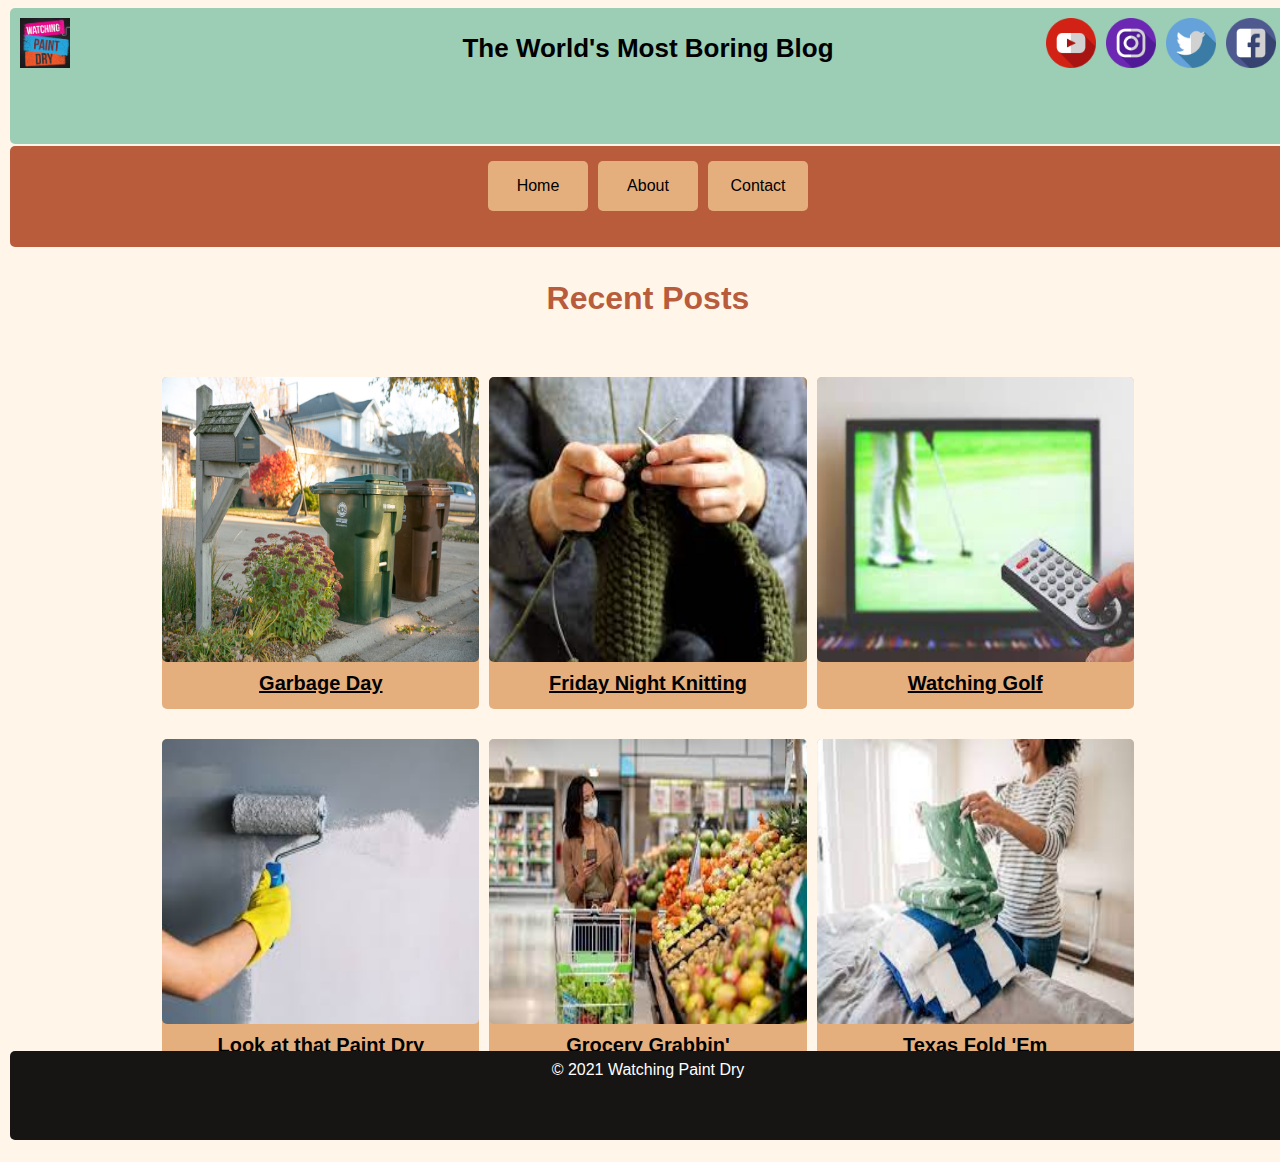
<file: index.html>
<!DOCTYPE html>
<html>
  <head>
    <meta charset="utf-8" />
    <meta name="viewport" content="width=device-width, initial-scale=1.0">
    <title>Watching Paint Dry</title>
    <link href="css/styles.css" rel="stylesheet"/>
  </head>
  <body>
    <div id="container">
      <header id="header" class="box">
        <div id="header_container">
          <img id="logo" class="header_box" src="images/watching_paint_dry.jpg" alt="logo" />
          <div id="page_title" class="header_box"><span id="title_text">The World's Most Boring Blog</span></div>
          <div id="social_media_container" class="header_box">
            <a href="http://www.youtube.com" target="_blank"><img class="header_box social_icon" src="images/youtube.png" alt="youtube" /></a>
            <a href="http://www.instagram.com" target="_blank"><img class="header_box social_icon" src="images/instagram.png" alt="instagram" /></a>
            <a href="http://www.twitter.com" target="_blank"><img class="header_box social_icon" src="images/twitter.png" alt="twitter" /></a>
            <a href="http://www.facebook.com" target="_blank"><img class="header_box social_icon" src="images/facebook.png" alt="facebook" /></a>
          </div>
        </div>
      </header>
      <section id="left_sidebar" class="box">
        <div id="nav_container">
          <div class="nav_box" onclick="location.href='index.html';">Home</div>
          <div class="nav_box" onclick="location.href='about.html';">About</div>
          <div class="nav_box" onclick="location.href='contact.html';">Contact</div>
        </div>
      </section>
      <section id="content" class="box">
        <div id="content_container">
          <h1 id="content_title">Recent Posts</h1>
          <div id="post_1_card" class="post_card" onclick="location.href='blog_post.html?post=garbage';">
            <img class="post_image" src="images/garbage_day.jpg" alt="garbage day" />
            <h2 class="blog_card_title">Garbage Day</h2>
          </div>
          <div id="post_2_card" class="post_card" onclick="location.href='blog_post.html?post=knitting';">
            <img class="post_image" src="images/knitting.jpg" alt="knitting" />
            <h2 class="blog_card_title">Friday Night Knitting</h2>
          </div>
          <div id="post_3_card" class="post_card" onclick="location.href='blog_post.html?post=golf';">
            <img class="post_image" src="images/watching_golf.jpg" alt="watching golf" />
            <h2 class="blog_card_title">Watching Golf</h2>
          </div>
          <div id="post_4_card" class="post_card" onclick="location.href='blog_post.html?post=paint';">
            <img class="post_image" src="images/painting.jpg" alt="painting" />
            <h2 class="blog_card_title">Look at that Paint Dry</h2>
          </div>
          <div id="post_5_card" class="post_card" onclick="location.href='blog_post.html?post=grocery';">
            <img class="post_image" src="images/grocery_shopping.jpg" alt="grocery shopping" />
            <h2 class="blog_card_title">Grocery Grabbin'</h2>
          </div>
          <div id="post_6_card" class="post_card" onclick="location.href='blog_post.html?post=laundry';">
            <img class="post_image" src="images/laundry.jpg" alt="doing laundry" />
            <h2 class="blog_card_title">Texas Fold 'Em</h2>
          </div>
        </div>
      </section>
      <footer id="footer" class="box">
        &copy 2021 Watching Paint Dry
      </footer>
    </div>
  </body>
</html>
</file>
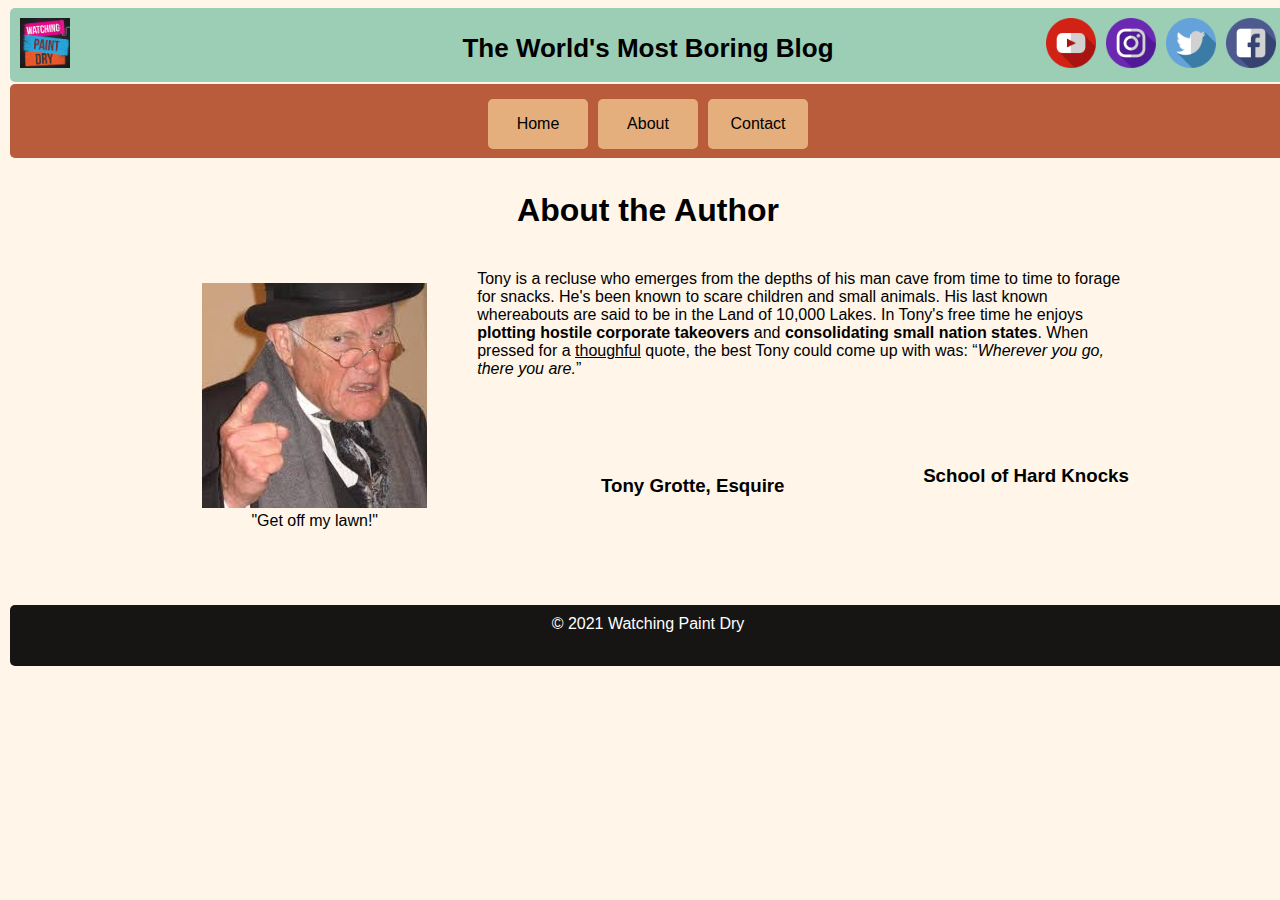
<file: about.html>
<!DOCTYPE html>
<html>
  <head>
    <meta charset="utf-8" />
    <meta name="viewport" content="width=device-width, initial-scale=1.0">
    <title>Watching Paint Dry</title>
    <link href="css/about_styles.css" rel="stylesheet"/>
  </head>
  <body>
    <div id="container">
      <header id="header" class="box">
        <div id="header_container">
          <img id="logo" class="header_box" src="images/watching_paint_dry.jpg" alt="logo" />
          <div id="page_title" class="header_box"><span id="title_text">The World's Most Boring Blog</span></div>
          <div id="social_media_container" class="header_box">
            <a href="http://www.youtube.com" target="_blank"><img class="header_box social_icon" src="images/youtube.png" alt="youtube" /></a>
            <a href="http://www.instagram.com" target="_blank"><img class="header_box social_icon" src="images/instagram.png" alt="instagram" /></a>
            <a href="http://www.twitter.com" target="_blank"><img class="header_box social_icon" src="images/twitter.png" alt="twitter" /></a>
            <a href="http://www.facebook.com" target="_blank"><img class="header_box social_icon" src="images/facebook.png" alt="facebook" /></a>
          </div>
        </div>
      </header>
      <section id="left_sidebar" class="box">
        <div id="nav_container">
          <div class="nav_box" onclick="location.href='index.html';">Home</div>
          <div class="nav_box" onclick="location.href='about.html';">About</div>
          <div class="nav_box" onclick="location.href='contact.html';">Contact</div>
        </div>
      </section>
      <section id="content" class="box">
        <div id="content_container">
          <h1 id="content_title" class="test_box">About the Author</h1>
          <figure id="figure" class="test_box">
            <img id="avatar" src="images/crotchety_old_man.jpg" alt="profile picture" />
            <figcaption id="caption">"Get off my lawn!"</figcaption>
          </figure>
          <h3 id="author" class="test_box">Tony Grotte, Esquire</h3>
          <h3 id="school" class="test_box">School of Hard Knocks</h3>
          <p id="bio" class="test_box">Tony is a recluse who emerges from the depths of his man cave from time to time to forage for snacks. He's been known to scare children and small animals. His last known whereabouts are said to be in the Land of 10,000 Lakes. In Tony's free time he enjoys <b>plotting hostile corporate takeovers</b> and <b>consolidating small nation states</b>. When pressed for a <u>thoughful</u> quote, the best Tony could come up with was: <q><em>Wherever you go, there you are.</em></q></p>
        </div>
      </section>
      <footer id="footer" class="box">
        &copy 2021 Watching Paint Dry
      </footer>
    </div>
  </body>
</html>
</file>
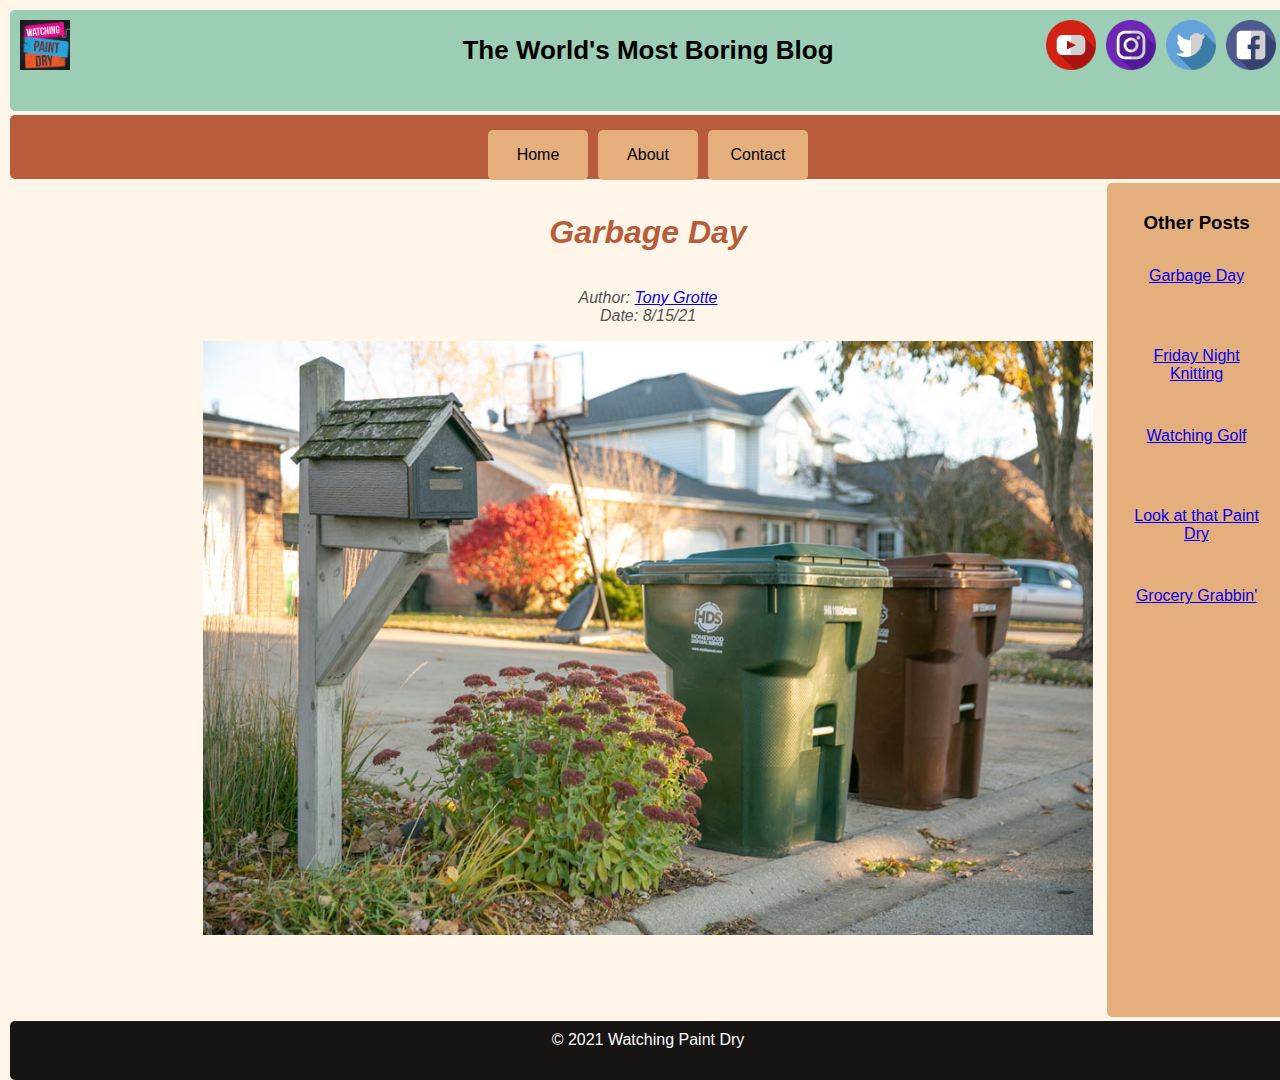
<file: blog_post.html>
<!DOCTYPE html>
<html>
  <head>
    <meta charset="utf-8" />
    <meta name="viewport" content="width=device-width, initial-scale=1.0">
    <title>Watching Paint Dry</title>
    <link href="css/blog_post_styles.css" rel="stylesheet"/>
    <script src="js/blog_post.js"></script>
  </head>
  <body onload="loadContent()">
    <div id="container">
      <header id="header" class="box">
        <div id="header_container">
          <img id="logo" class="header_box" src="images/watching_paint_dry.jpg" alt="logo" />
          <div id="page_title" class="header_box"><span id="title_text">The World's Most Boring Blog</span></div>
          <div id="social_media_container">
            <img class="header_box social_icon" src="images/youtube.png" alt="youtube" />
            <img class="header_box social_icon" src="images/instagram.png" alt="instagram" />
            <img class="header_box social_icon" src="images/twitter.png" alt="twitter" />
            <img class="header_box social_icon" src="images/facebook.png" alt="facebook" />
          </div>
        </div>
      </header>
      <section id="left_sidebar" class="box">
        <div id="nav_container">
          <div class="nav_box" onclick="location.href='index.html';">Home</div>
          <div class="nav_box" onclick="location.href='about.html';">About</div>
          <div class="nav_box" onclick="location.href='contact.html';">Contact</div>
        </div>
      </section>
      <section id="content" class="box">
        <article id="content_container">
          <h1 id="post_title">Garbage Day</h1>
          <p id="author">Author: <a href="about.html">Tony Grotte</a><br>Date: 8/15/21</p>
          <img id="post_image" src="images/garbage_day.jpg" alt="garbage day" />
          <p id="post_content"></p>
        </article>
      </section>
      <aside id="right_sidebar" class="box">
        <div id="right_container">
          <h3>Other Posts</h3>
          <div id="other_post_1" class="right_box"></div>
          <div id="other_post_2" class="right_box"></div>
          <div id="other_post_3" class="right_box"></div>
          <div id="other_post_4" class="right_box"></div>
          <div id="other_post_5" class="right_box"></div>
        </div>
      </aside>
      <footer id="footer" class="box">
        &copy 2021 Watching Paint Dry
      </footer>
    </div>
  </body>
</html>
</file>
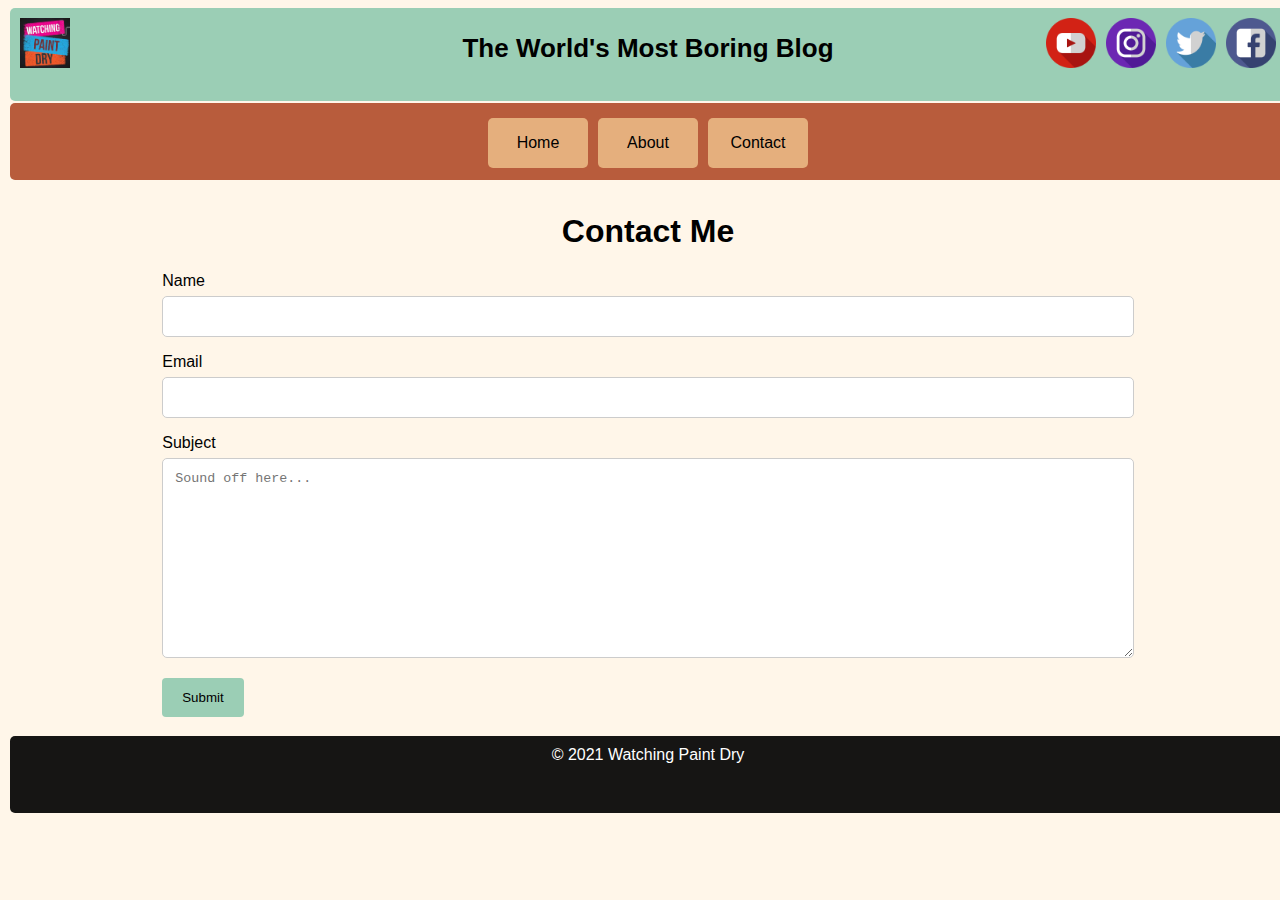
<file: contact.html>
<!DOCTYPE html>
<html>
  <head>
    <meta charset="utf-8" />
    <meta name="viewport" content="width=device-width, initial-scale=1.0">
    <title>Watching Paint Dry</title>
    <link href="css/contact_styles.css" rel="stylesheet"/>
  </head>
  <body>
    <div id="container">
      <header id="header" class="box">
        <div id="header_container">
          <img id="logo" class="header_box" src="images/watching_paint_dry.jpg" alt="logo" />
          <div id="page_title" class="header_box"><span id="title_text">The World's Most Boring Blog</span></div>
          <div id="social_media_container" class="header_box">
            <a href="http://www.youtube.com" target="_blank"><img class="header_box social_icon" src="images/youtube.png" alt="youtube" /></a>
            <a href="http://www.instagram.com" target="_blank"><img class="header_box social_icon" src="images/instagram.png" alt="instagram" /></a>
            <a href="http://www.twitter.com" target="_blank"><img class="header_box social_icon" src="images/twitter.png" alt="twitter" /></a>
            <a href="http://www.facebook.com" target="_blank"><img class="header_box social_icon" src="images/facebook.png" alt="facebook" /></a>
          </div>
        </div>
      </header>
      <section id="left_sidebar" class="box">
        <div id="nav_container">
          <div class="nav_box" onclick="location.href='index.html';">Home</div>
          <div class="nav_box" onclick="location.href='about.html';">About</div>
          <div class="nav_box" onclick="location.href='contact.html';">Contact</div>
        </div>
      </section>
      <section id="content" class="box">
        <div id="content_container">
          <h1 id="content_title" class="test_box">Contact Me</h1>
          <form>
            <label for="name">Name</label>
            <input type="text" id="name" name="name">
            <label for="email">Email</label>
            <input type="text" id="email" name="email">
            <label for="subject">Subject</label>
            <textarea id="subject" name="subject" placeholder="Sound off here..."></textarea>
            <input type="submit" value="Submit">
          </form>
        </div>
      </section>
      <footer id="footer" class="box">
        &copy 2021 Watching Paint Dry
      </footer>
    </div>
  </body>
</html>
</file>
<file: css/styles.css>
@import "header.css";
@import "footer.css";
@import "navigation.css";
@import "post_card.css";

body {
  background-color: #fff6e9;
  font-family: "Lucida Bright", cursive, "Gill Sans", Georgia, sans-serif;
}

#container {
  display: flex;
  flex-direction: column;
  width: 100vw;
}

#content_container {
  background-color: #fff6e9;
  display: flex;
  flex-direction: column;
}

.box {
  background: #F8FA9D;
  padding: 10px;
  margin: 0px 2px 2px 2px;
  border-radius: 5px;
}

@media(min-width: 600px) {
  #content_container {
    padding: 0px 160px;
  }
}

@media(min-width: 900px) {
  #container {
    display: grid;
    grid-template-columns: 1fr 7fr 1fr;
    grid-template-rows: 12% 9% 70% 8%;
    grid-template-areas:
      "head head head"
      "nav nav nav"
      ". main right"
      "foot foot foot";
  }

  #content_container {
    display: grid;
    grid-template-columns: 1fr 1fr 1fr;
    grid-template-rows: 10% 40% 40% 10%;
    grid-gap: 10px;
    grid-template-areas:
      "title title title"
      "post1 post2 post3"
      "post4 post5 post6"
      "foot foot foot";
    padding: 0px;
  }

  .blog_card_title {
    font-size: 20px;
  }
}

/* Main content section */
#content {
  grid-area: main;
  background-color: #fff6e9;
  order: 3;
}

#content_title {
  grid-area: title;
  text-align: center;
  color: #b85c3c;
}
</file>
<file: css/about_styles.css>
@import "header.css";
@import "footer.css";
@import "navigation.css";

body {
  background-color: #fff6e9;
  font-family: "Lucida Bright", cursive, "Gill Sans", Georgia, sans-serif;
}

#container {
  display: flex;
  flex-direction: column;
  width: 100vw;
}

#content_container {
  display: flex;
  flex-direction: column;
  background-color: #fff6e9;
  justify-content: center;
  margin: auto;
}

#figure {
  grid-area: figure;
  justify-content: center;
  align-items: center;
  align-content: center;
  text-align: center;
}

#author {
  grid-area: author;
  text-align: center;
}

#school {
  grid-area: school;
  text-align: center;
}

#bio {
  grid-area: bio;
}

.box {
  background: #f8fa9d;
  padding: 10px;
  margin: 0px 2px 2px 2px;
  border-radius: 5px;
}

@media(min-width: 900px) {
  #container {
    display: grid;
    grid-template-columns: 1fr 7fr 1fr;
    grid-template-rows: 12% 12% 70% 10%;
    grid-template-areas:
      "head head head"
      "nav nav nav"
      ". main ."
      "foot foot foot";
  }

  #content_container {
    display: grid;
    grid-template-columns: 1fr 2fr 1fr;
    grid-template-rows: 20% 40% 40%;
    grid-gap: 10px;
    grid-template-areas:
      "title title title"
      "figure bio bio"
      "figure author school";
    background-color: #fff6e9;
  }

  .blog_card_title {
    font-size: 20px;
  }

  #author {
    padding-top: 45px;
  }

  #school {
    padding-top: 35px;
  }
}

/* Main content section */
#content {
  grid-area: main;
  background-color: #fff6e9;
  order: 3;
}

#content_title {
  grid-area: title;
  text-align: center;
}
</file>
<file: css/blog_post_styles.css>
@import "header.css";
@import "post.css";
@import "footer.css";
@import "navigation.css";
@import "other_posts.css";

body {
  background-color: #fff6e9;
  font-family: "Lucida Bright", cursive, "Gill Sans", Georgia, sans-serif;
}

#container {
  display: flex;
  flex-direction: column;
  width: 100vw;
}

.box {
  background: #f8fa9d;
  padding: 10px;
  margin: 2px;
  border-radius: 5px;
}

@media(min-width: 900px) {
  #container {
    display: grid;
    grid-template-columns: 1fr 5fr 1fr;
    grid-template-rows: 10% 6.5% 80% 6%;
    grid-template-areas:
      "head head head"
      "nav nav nav"
      ". main right"
      "foot foot foot";
  }
}
</file>
<file: css/contact_styles.css>
@import "header.css";
@import "footer.css";
@import "navigation.css";

body {
  background-color: #fff6e9;
  font-family: "Lucida Bright", cursive, "Gill Sans", Georgia, sans-serif;
}

#container {
  display: flex;
  flex-direction: column;
  width: 100vw;
}

#content_container {
  display: flex;
  flex-direction: column;
  background-color: #fff6e9;
}

.box {
  background: #f8fa9d;
  padding: 10px;
  margin: 0px 2px 2px 2px;
  border-radius: 5px;
}

@media(min-width: 900px) {
  #container {
    display: grid;
    grid-template-columns: 1fr 7fr 1fr;
    grid-template-rows: 12% 10% 70% 10%;
    grid-template-areas:
      "head head head"
      "nav nav nav"
      ". main right"
      "foot foot foot";
  }

  .blog_card_title {
    font-size: 20px;
  }
}

/* Main content section */
#content {
  grid-area: main;
  background-color: #fff6e9;
  order: 3;
}

#content_title {
  grid-area: title;
  text-align: center;
}

input[type=text], textarea {
  width: 100%;
  padding: 12px;
  border: 1px solid #ccc;
  border-radius: 5px;
  box-sizing: border-box;
  margin-top: 6px;
  margin-bottom: 16px;
  resize: vertical;
}

input[type=submit] {
  background-color: #9bceb5;
  color: black;
  padding: 12px 20px;
  border: none;
  border-radius: 4px;
  cursor: pointer;
}

input[type=submit]:hover {
  background-color: green;
}

#subject {
  height: 200px;
}
</file>
